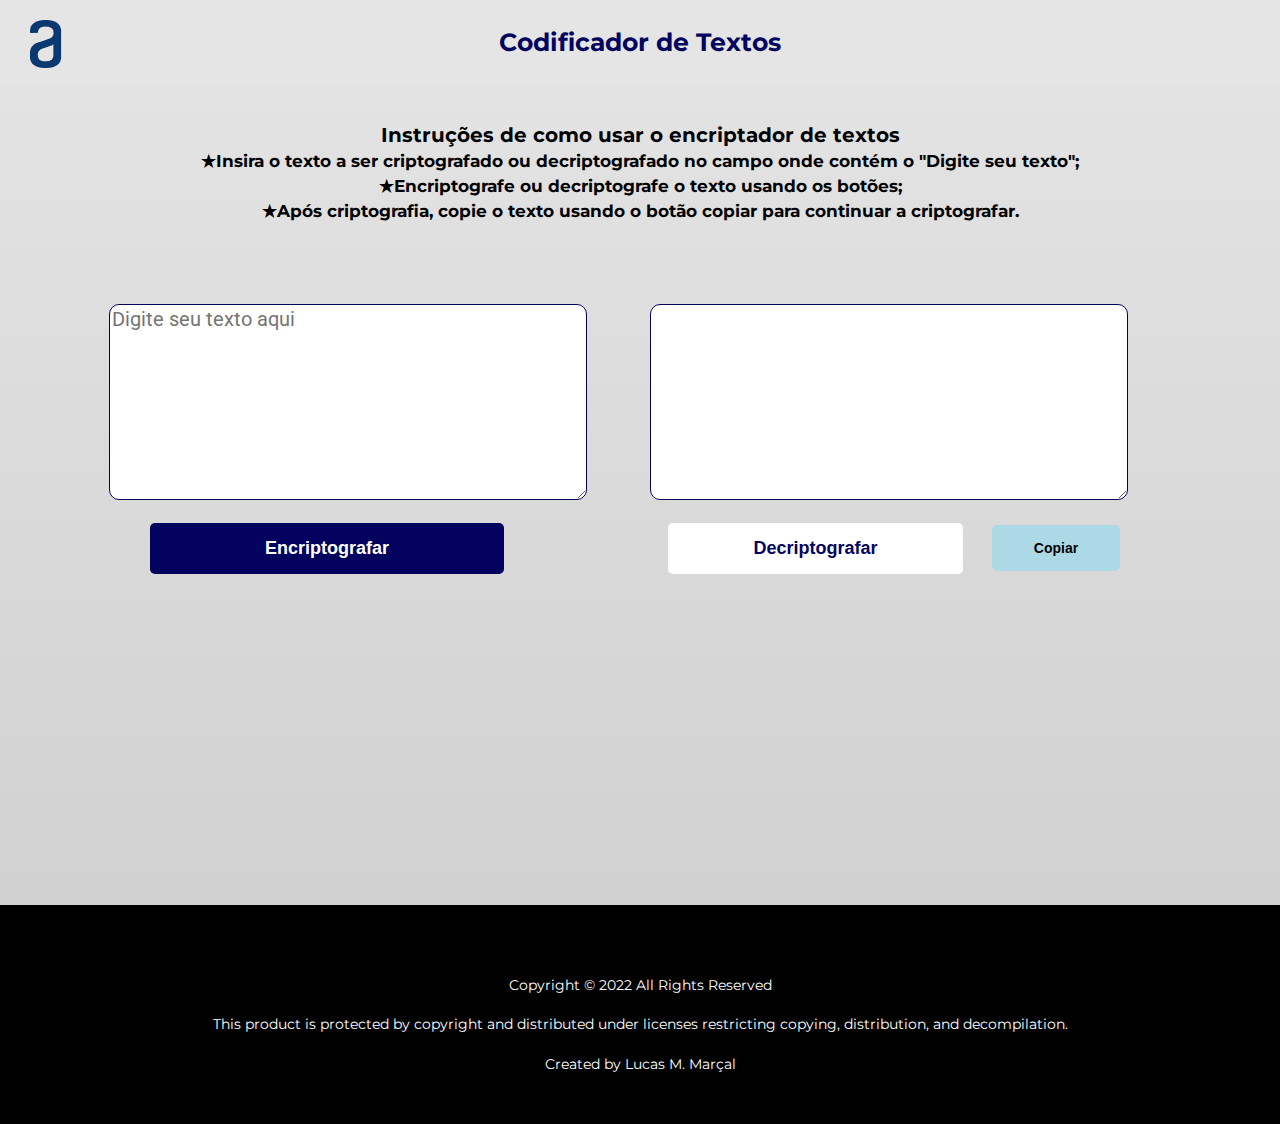
<file: index.html>
<!DOCTYPE html>

<html lang="pt-br">

    <head>
        <meta charset="UTF-8">
        <meta name="viewport" content="width=device-width" content="height-device-height">
        <link rel="stylesheet" href="reset.css">
       <link rel="stylesheet" href="style.css">

        <link href="https://fonts.googleapis.com/css2?family=Montserrat&amp;display=swap"
         rel="stylesheet">
        <link href="https://fonts.googleapis.com/css2?family=Roboto&display=swap"
         rel="stylesheet">

        <title>Codificador de Texto - Challange ONE</title>
    </head>    
    <body>
        <header class="caixa-header"> 
            <h1><a href="https://www.alura.com.br"><img src="logo.png" alt="Logo da Alura"></a></h1>
            <h2 class="titulo">Codificador de Textos</h2>
        </header>

        <main>
            <div class="instrucoes">
                <label for="lista-instrucoes">Instruções de como usar o encriptador de textos</label>
                <ul class="lista-instrucoes">
                    <li>Insira o texto a ser criptografado ou decriptografado no campo 
                        onde contém o "Digite seu texto";</li>
                    <li>Encriptografe ou decriptografe o texto usando os botões;</li>
                    <li>Após criptografia, copie o texto usando o botão copiar para
                        continuar a criptografar.
                    </li>
                </ol>
            </div>
            <div class="criptografia">
                <textarea cols="50" rows="20" id="texto-entrada" required 
                placeholder="Digite seu texto aqui"></textarea>
                <textarea id="texto-saida" cols="50" rows="20" readonly></textarea>
                <div class="botoes">
                    <button type="button" class="encriptografar" onclick="encriptografar()">
                    Encriptografar</button>
                    <button type="button" class="decriptografar" onclick="decriptografar()">Decriptografar</button>
                    <button type="button" class="copiar" onclick="copiar()">Copiar</button>
                </div>
            </div>
        </main>

        <footer>
            <div class="copyright">
                <p>Copyright © 2022 All Rights Reserved</p>
                <p>This product is protected by copyright and distributed under licenses
                    restricting copying, distribution, and decompilation.</p>  
                <p>Created by Lucas M. Marçal</p>
            </div>
        </footer>

    </body>
</html>

<script>
    //VARIÁVEL DOS BOTÕES E CHECKBOX E VALORES DOS RESPECTIVOS

    var botaoEncriptografar = document.getElementsByClassName("encriptografar");
    var botaoDecriptografar = document.getElementsByClassName("decriptografar");
    var botaoCopiar = document.getElementsByClassName("copiar");
    let codificado = {a:"ai", e:"enter", i:"imes", o:"ober", u:"ufat"};
    let decodificado = {ai:"a", enter:"e", imes:"i", ober:"o", ufat:"u"};

    //VARIÁVEL DA CAIXA DE TEXTO
    let input = document.getElementById("texto-entrada");
    let output = document.getElementById("texto-saida");
   
    //FUNÇÃO PARA LÓGICA DE BOTÕES
    function encriptografar() {
            let texto = input.value.replace(/a|e|i|o|u/g, function (criptografado){
            return codificado[criptografado];})
            output.value= texto;
        }  
        
    function decriptografar() {
            let texto = input.value.replace(/ai|enter|imes|ober|ufat/g, function (decriptografado){
            return decodificado[decriptografado];})
            output.value= "";
            output.value= texto;  
    }

    function copiar() {
            output.select();
            document.execCommand("copy");
            alert("Texto copiado");
            input.value="";
            output.value="";
    }

</script>
</file>
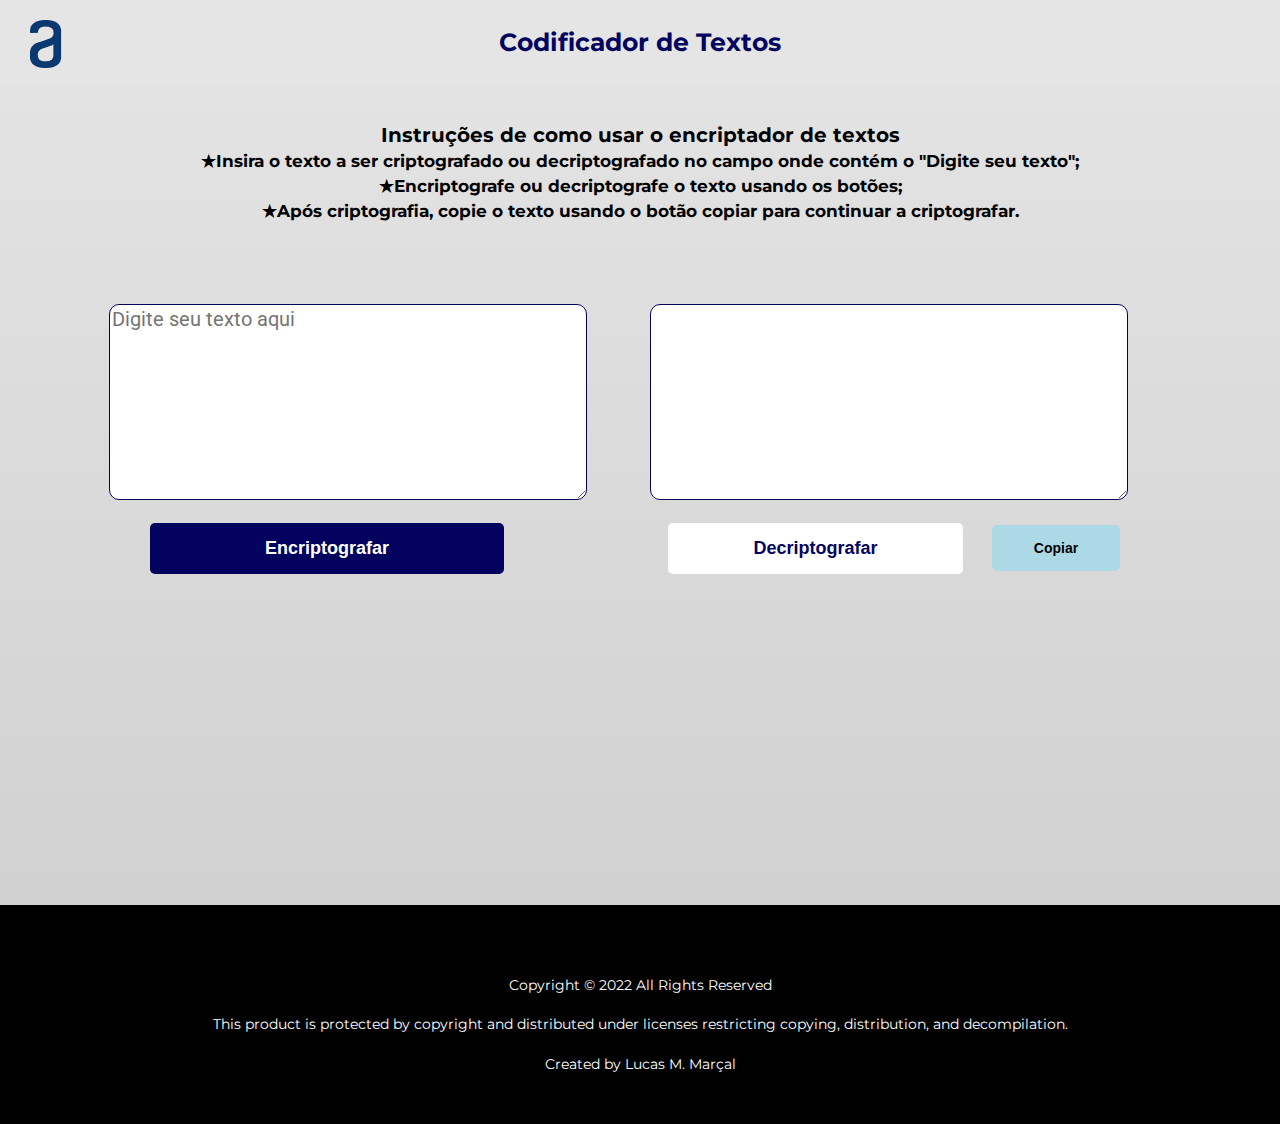
<file: decodificador.html>
<!DOCTYPE html>

<html lang="pt-br">

    <head>
        <meta charset="UTF-8">
        <meta name="viewport" content="width=device-width" content="height-device-height">
        <link rel="stylesheet" href="reset.css">
       <link rel="stylesheet" href="style.css">

        <link href="https://fonts.googleapis.com/css2?family=Montserrat&amp;display=swap"
         rel="stylesheet">
        <link href="https://fonts.googleapis.com/css2?family=Roboto&display=swap"
         rel="stylesheet">

        <title>Codificador de Texto - Challange ONE</title>
    </head>    
    <body>
        <header class="caixa-header"> 
            <h1><a href="https://www.alura.com.br"><img src="logo.png" alt="Logo da Alura"></a></h1>
            <h2 class="titulo">Codificador de Textos</h2>
        </header>

        <main>
            <div class="instrucoes">
                <label for="lista-instrucoes">Instruções de como usar o encriptador de textos</label>
                <ul class="lista-instrucoes">
                    <li>Insira o texto a ser criptografado ou decriptografado no campo 
                        onde contém o "Digite seu texto";</li>
                    <li>Encriptografe ou decriptografe o texto usando os botões;</li>
                    <li>Após criptografia, copie o texto usando o botão copiar para
                        continuar a criptografar.
                    </li>
                </ol>
            </div>
            <div class="criptografia">
                <textarea cols="50" rows="20" id="texto-entrada" required 
                placeholder="Digite seu texto aqui"></textarea>
                <textarea id="texto-saida" cols="50" rows="20" readonly></textarea>
                <div class="botoes">
                    <button type="button" class="encriptografar" onclick="encriptografar()">
                    Encriptografar</button>
                    <button type="button" class="decriptografar" onclick="decriptografar()">Decriptografar</button>
                    <button type="button" class="copiar" onclick="copiar()">Copiar</button>
                </div>
            </div>
        </main>

        <footer>
            <div class="copyright">
                <p>Copyright © 2022 All Rights Reserved</p>
                <p>This product is protected by copyright and distributed under licenses
                    restricting copying, distribution, and decompilation.</p>  
                <p>Created by Lucas M. Marçal</p>
            </div>
        </footer>

    </body>
</html>

<script>
    //VARIÁVEL DOS BOTÕES E CHECKBOX E VALORES DOS RESPECTIVOS

    var botaoEncriptografar = document.getElementsByClassName("encriptografar");
    var botaoDecriptografar = document.getElementsByClassName("decriptografar");
    var botaoCopiar = document.getElementsByClassName("copiar");
    let codificado = {a:"ai", e:"enter", i:"imes", o:"ober", u:"ufat"};
    let decodificado = {ai:"a", enter:"e", imes:"i", ober:"o", ufat:"u"};

    //VARIÁVEL DA CAIXA DE TEXTO
    let input = document.getElementById("texto-entrada");
    let output = document.getElementById("texto-saida");
   
    //FUNÇÃO PARA LÓGICA DE BOTÕES
    function encriptografar() {
            let texto = input.value.replace(/a|e|i|o|u/g, function (criptografado){
            return codificado[criptografado];})
            output.value= texto;
        }  
        
    function decriptografar() {
            let texto = input.value.replace(/ai|enter|imes|ober|ufat/g, function (decriptografado){
            return decodificado[decriptografado];})
            output.value= "";
            output.value= texto;  
    }

    function copiar() {
            output.select();
            document.execCommand("copy");
            alert("Texto copiado");
            input.value="";
            output.value="";
    }

</script>
</file>
<file: style.css>
header {
    background: #E5E5E5;
    padding: 20px 0;/*cima-direita baixo-esquerda*/
}

main {
    margin: 0 50px;
}

body, footer {
    background: linear-gradient(#E5E5E5,#CCCCCC);
    font-family: 'Montserrat', sans-serif;
}

.caixa-header {
    position: relative;
    width:100%;/*LARGURA PADRÃO*/
    margin: 0 auto;
}

h1 {
    position: absolute;
    margin: 0 0 5px 30px;
    vertical-align: baseline;
}

.titulo {
    font-size: 25px;
    font-weight: bold;
    text-align: center;
    margin: 10px 0;
    color: rgb(3, 3, 95);
}

.instrucoes {
    text-align: center;
    margin: 40px 0 0 0;
    font-weight: bold;
}

.instrucoes label {
    font-size: 20px;
    margin: 2px 0;
}

.instrucoes .lista-instrucoes{
    font-size: 17px;
    margin: 2px auto;
}

.instrucoes .lista-instrucoes li {
    margin: 8px;
}

.instrucoes .lista-instrucoes li:before {
    content: "★";
}

.criptografia {
    margin: 5% auto;
    width: auto;
    padding: 20px 0;
}

#texto-entrada {
    margin: 5px 0 15px 5%;
    width: 40%;
    height: 190px;
    top: 168px;
    font-size: 20px;
    border: 1px solid rgb(3, 3, 95);
    border-radius: 10px;
   font-family: 'roboto', sans-serif;
}

#texto-saida {
    margin: 5px 0 15px 5%;
    width: 40%;
    height: 190px;
    top: 168px;
    font-size: 20px;
    border: 1px solid rgb(3, 3, 95);
    border-radius: 10px;
    font-family: 'roboto', sans-serif;
}

.botoes {
    margin: 5px 0 15px 100px;
    width: 100%;
    height: 288px;
    top: 168px;
    font-size: 15px;
    font-family: 'roboto', sans-serif;
}

.encriptografar {
    width: 30%;
    padding: 15px 0;
    background: rgb(3, 3, 95);
    color: white;
    font-weight: bold;
    font-size: 18px;
    border: none;
    border-radius: 5px;
    transition: 1s all;
    cursor: pointer;
}

.encriptografar:hover {
    border: 1px solid red;
    transform: scale(1.05);
}

.botoes .decriptografar {
    width: 25%;
    padding: 15px 0;
    margin: 0 160px;
    background: white;
    color: rgb(3, 3, 95);
    font-weight: bold;
    font-size: 18px;
    border: none;
    border-radius: 5px;
    transition: 1s all;
    cursor: pointer;
}

.decriptografar:hover {
    border: 1px solid red;
    transform: scale(1.05);
}

.botoes .copiar {
    position: absolute;
    width: 10%;
    padding: 15px 0;
    margin: 2px 0;
    right: 160px;
    background: lightblue;
    color: black;
    font-weight: bold;
    font-size: 14px;
    border: none;
    border-radius: 5px;
    transition: 1s all;
    cursor: pointer;
}

.copiar:hover {
    border: 1px solid red;
    transform: scale(1.05);
}

footer {
    display: block;
    position: relative;
    background: black;
    text-align: center;
    padding: 40px 0;
    bottom: 0%;
}

.copyright {
    color:white;
    font-size:14px;
    margin-top: 20px;
}

.copyright p {
    padding: 1%;
}

@media screen and (max-width: 480px) {
    .caixa-header, footer {
        width: 100%;
    }

    h1 {
        width: auto;
        margin-left:5% ;
    }

    .titulo {
        text-align: center;
        height: 50%;
        margin: 10px 5px;
    }

    .instrucoes {
        text-align: center;
    }

    .criptografia {
        display: inline-block;
    }

    .criptografia #texto-entrada {
        width: 80%;
        top: 30%;
        font-size: 20px;
        border: 1px solid rgb(3, 3, 95);
        border-radius: 10px;
        font-family: 'roboto', sans-serif;
        align-content: center;
        margin: 0 15px 5px 30px;

    }

    .criptografia #texto-saida {
        width: 80%;
        top: 30%;
        font-size: 20px;
        border: 1px solid rgb(3, 3, 95);
        border-radius: 10px;
        font-family: 'roboto', sans-serif;
        margin: 0 15px 5px 30px;
    }

    .botoes {
        display: flex;
        width: auto;
        top: 0;
        right: 0;
        height: auto;
        flex-direction: column;
        flex-wrap: nowrap;
        align-content: center;
        justify-content: center;
        align-items: center;
        margin: 0;
    }
    .botoes .encriptografar {
        width: 80%;
        padding: 15px 0;
        background: rgb(3, 3, 95);
        color: white;
        font-weight: bold;
        font-size: 18px;
        border: none;
        border-radius: 5px;
        left: 0;
        margin: 3px 0;
        display: inline;
    }

    .botoes .decriptografar {
        width: 80%;
        padding: 15px 0;
        background: white;
        color: rgb(3, 3, 95);
        font-weight: bold;
        font-size: 18px;
        border: none;
        margin: 3px 0;
        border-radius: 5px;
        display: inline;
    }

    .botoes .copiar {
        float: right;
        width: 15%;
        padding: 15px 0;
        margin: 2px 0;
        right: 8px;
        top: 85%;
        background: lightblue;
        color: black;
        font-weight: bold;
        font-size: 14px;
        border: none;
        border-radius: 5px;
    }

    footer {
        display: block;
        position: relative;
        background: black;
        text-align: center;
        padding: 40px 0;
        bottom: 0%;
    }
    
    .copyright {
        color:white;
        font-size:14px;
        margin-top: 20px;
    }

    .copyright p {
        padding: 1%;
    }

}
</file>
